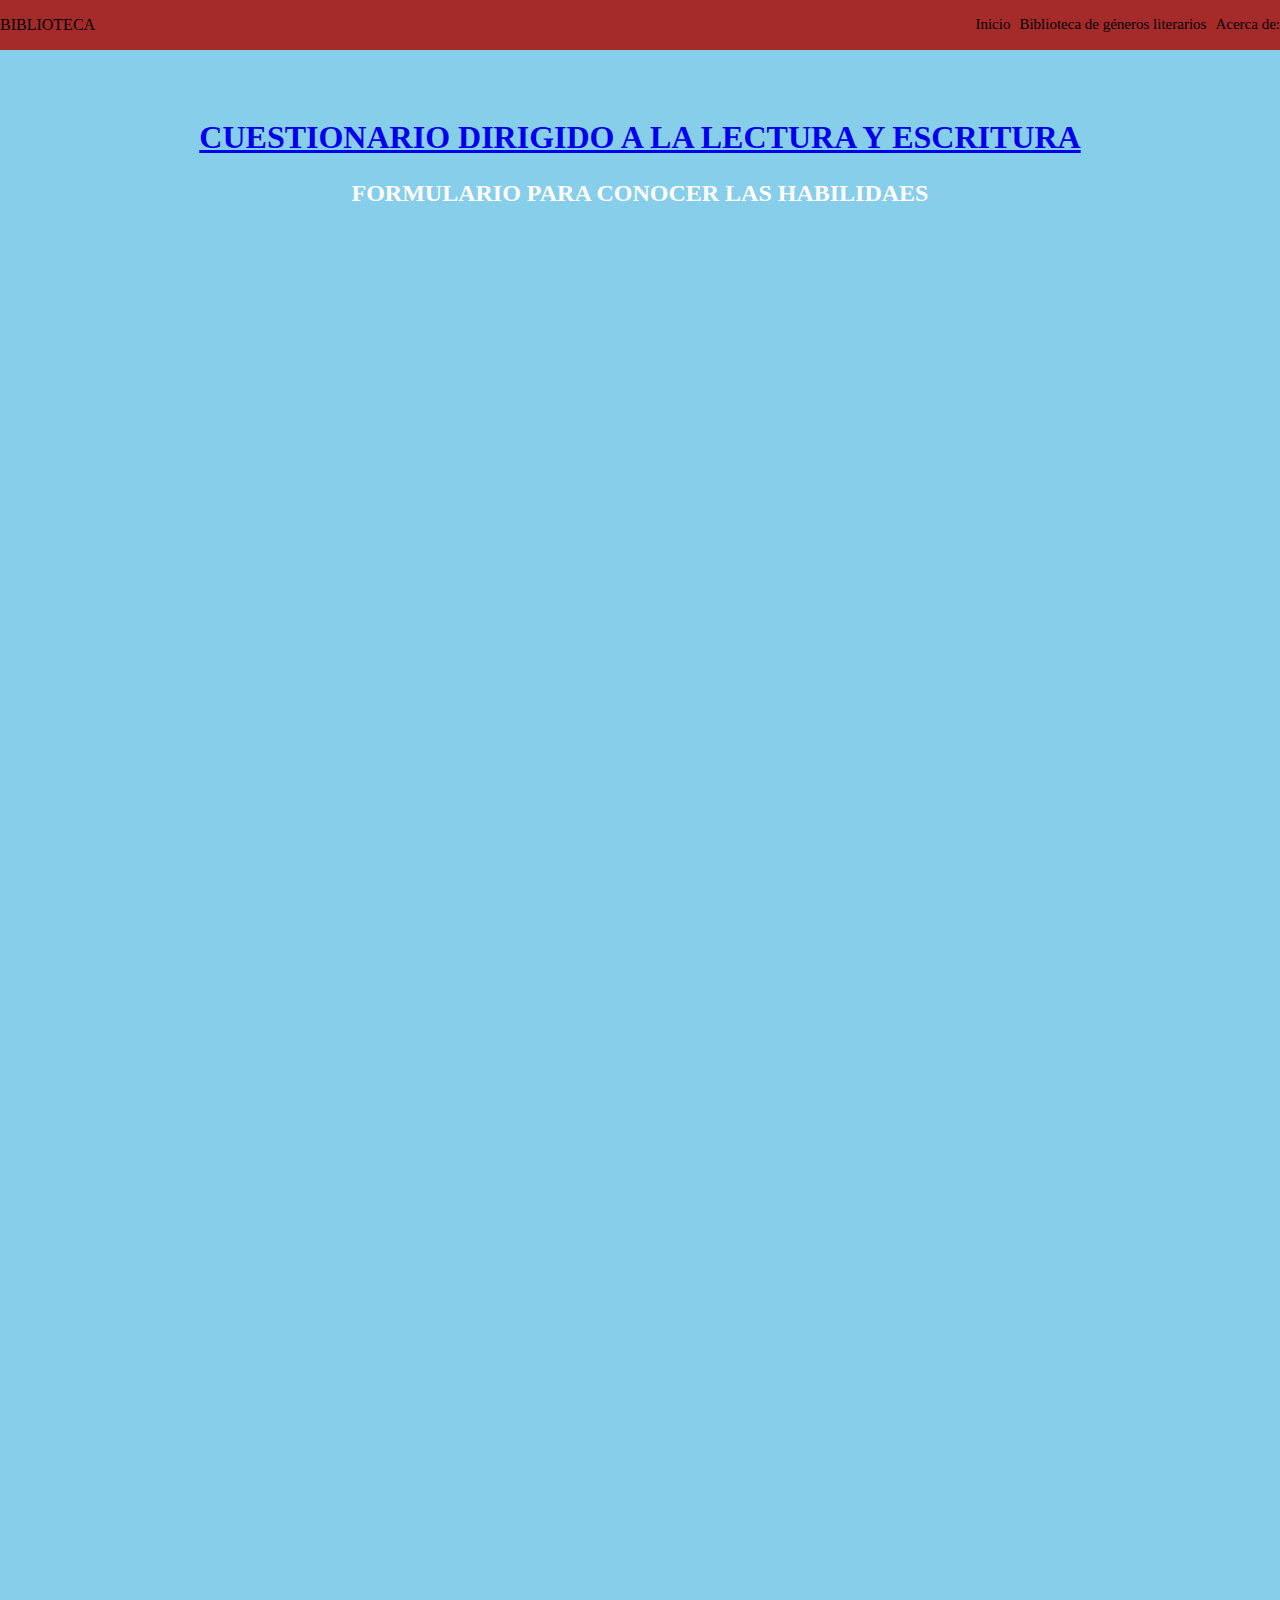
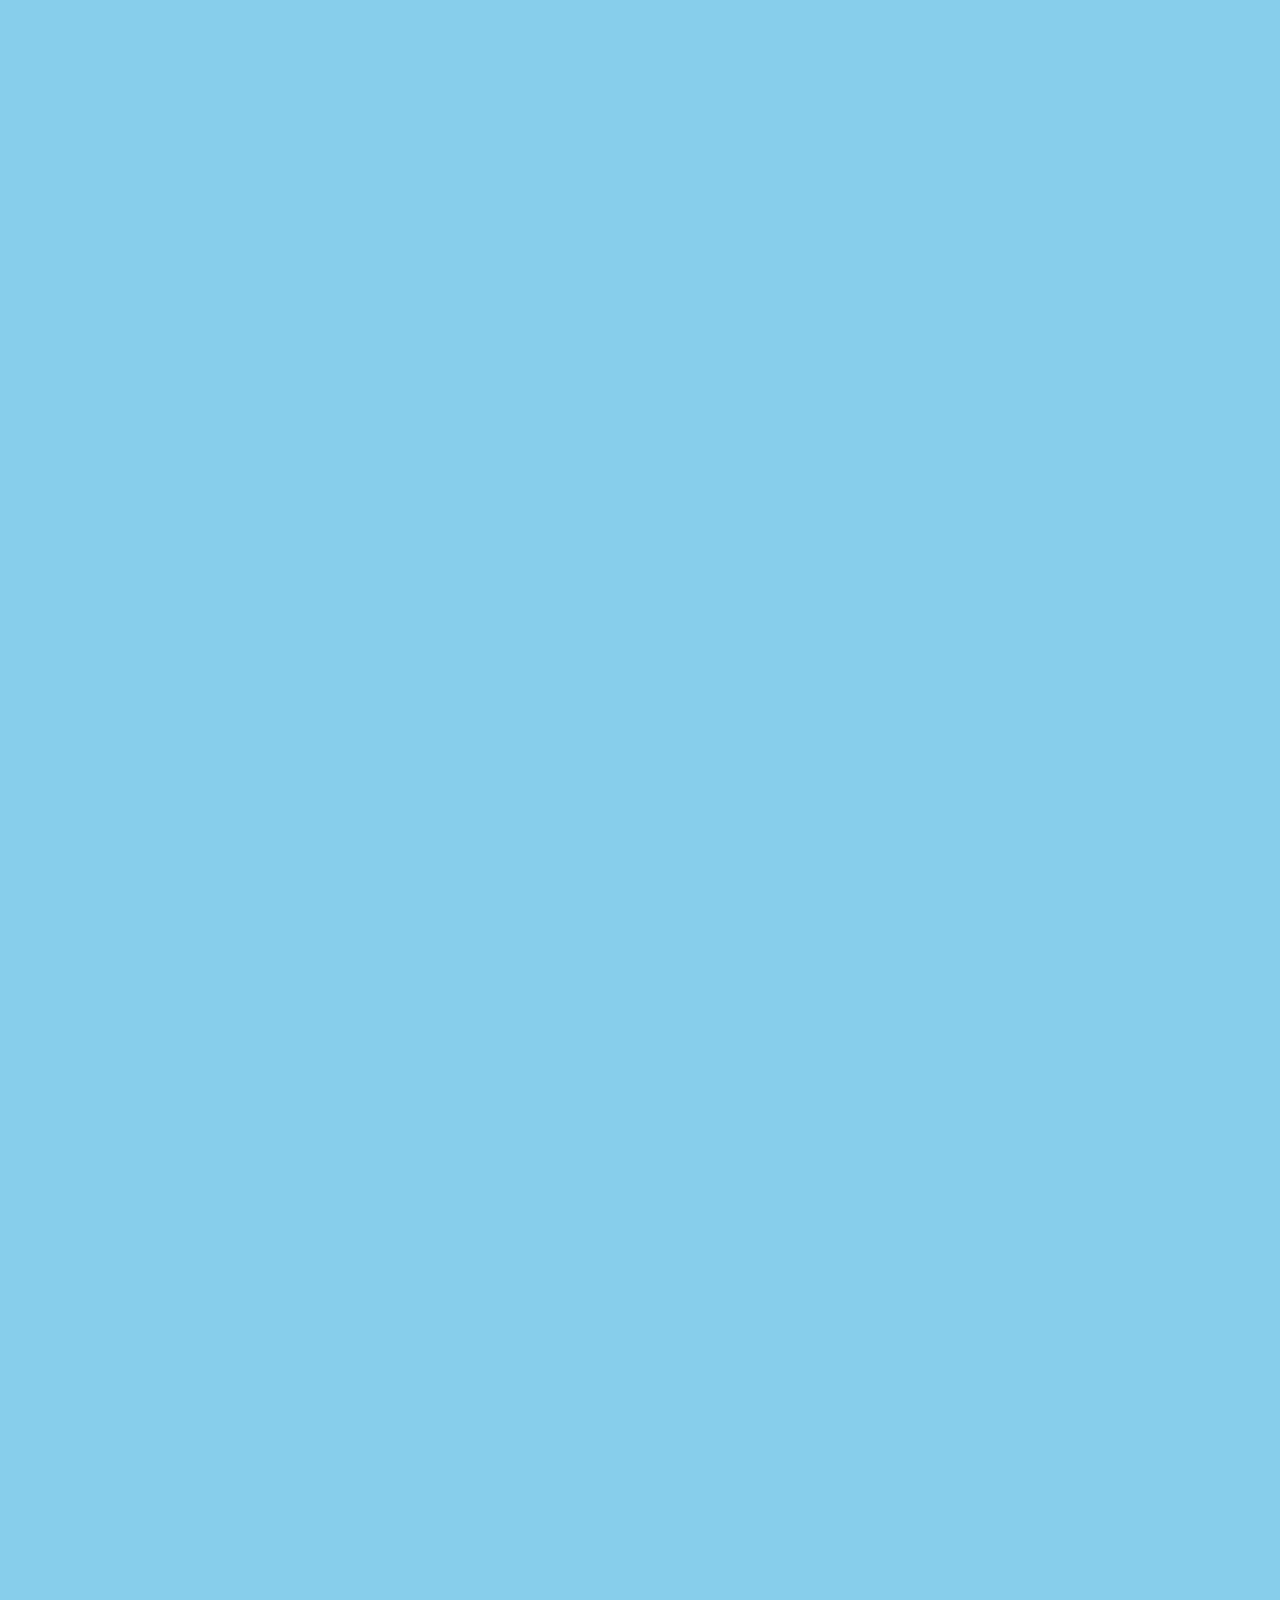
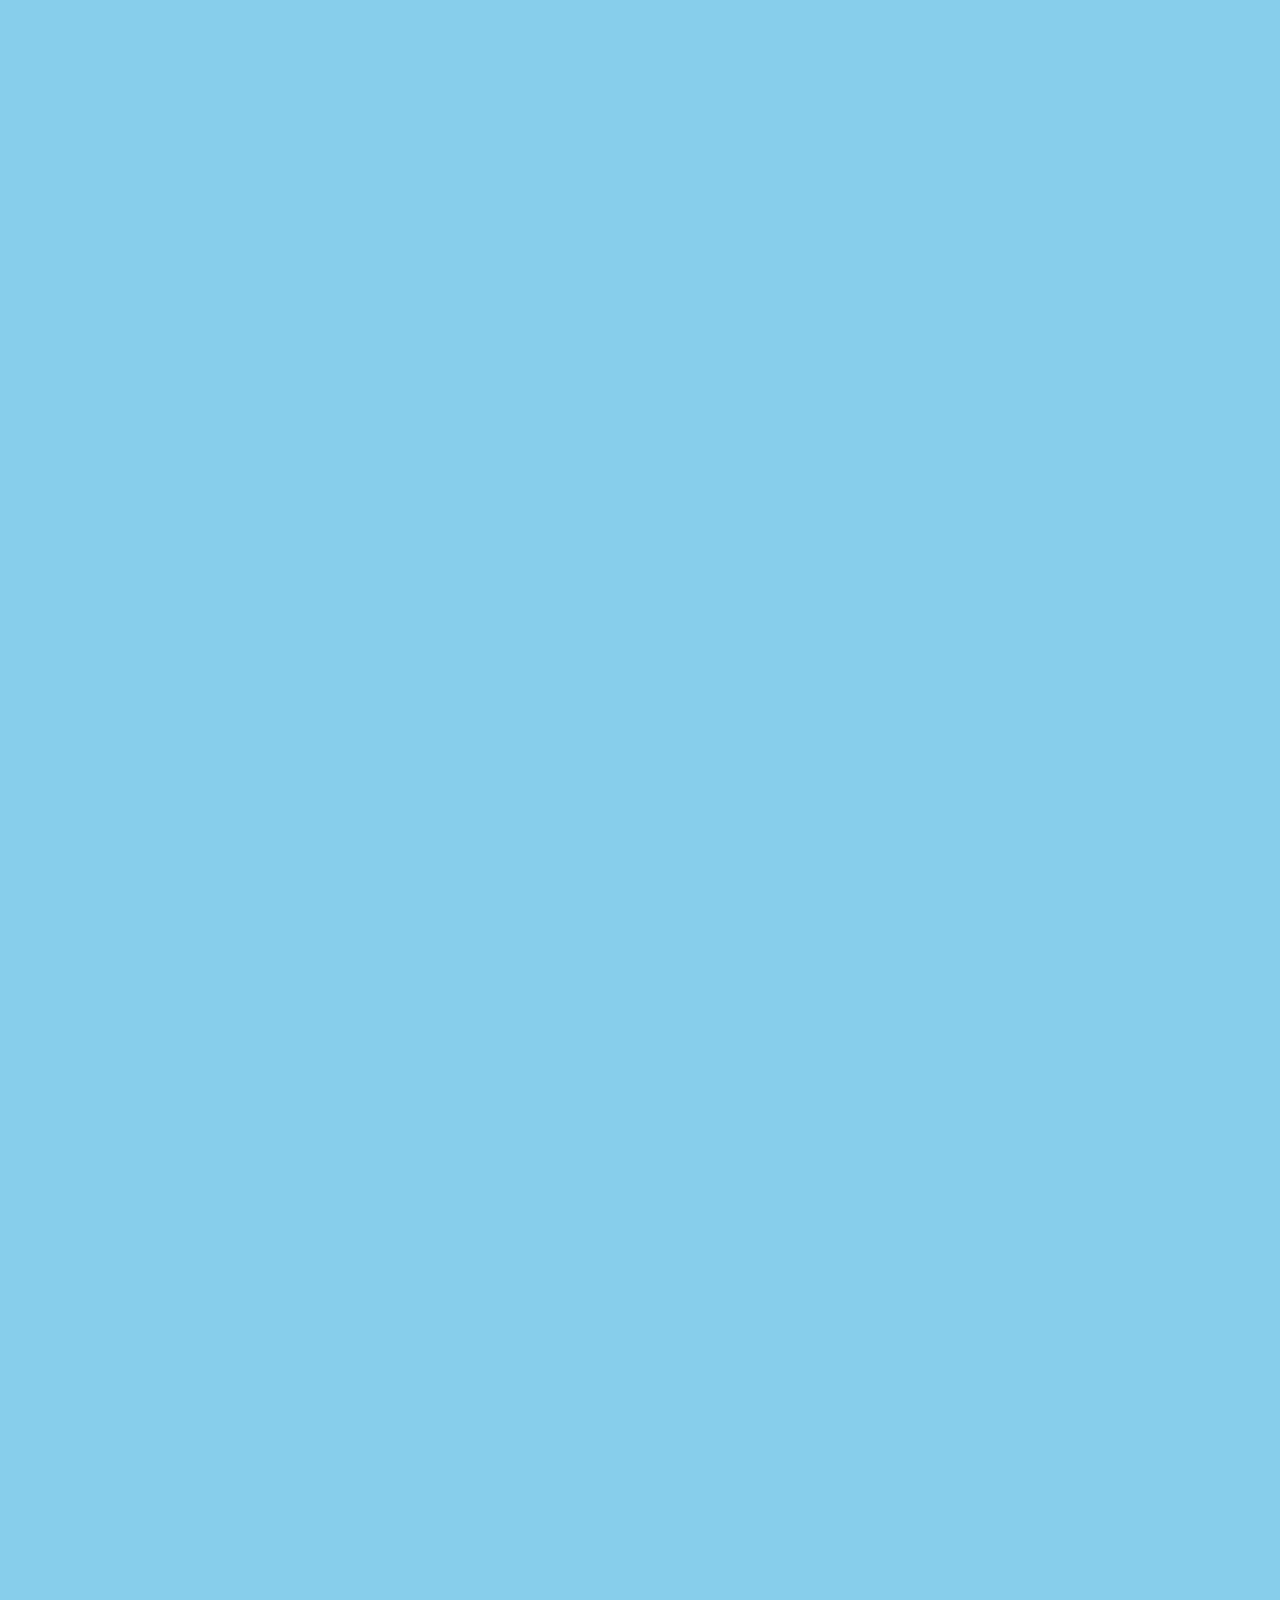
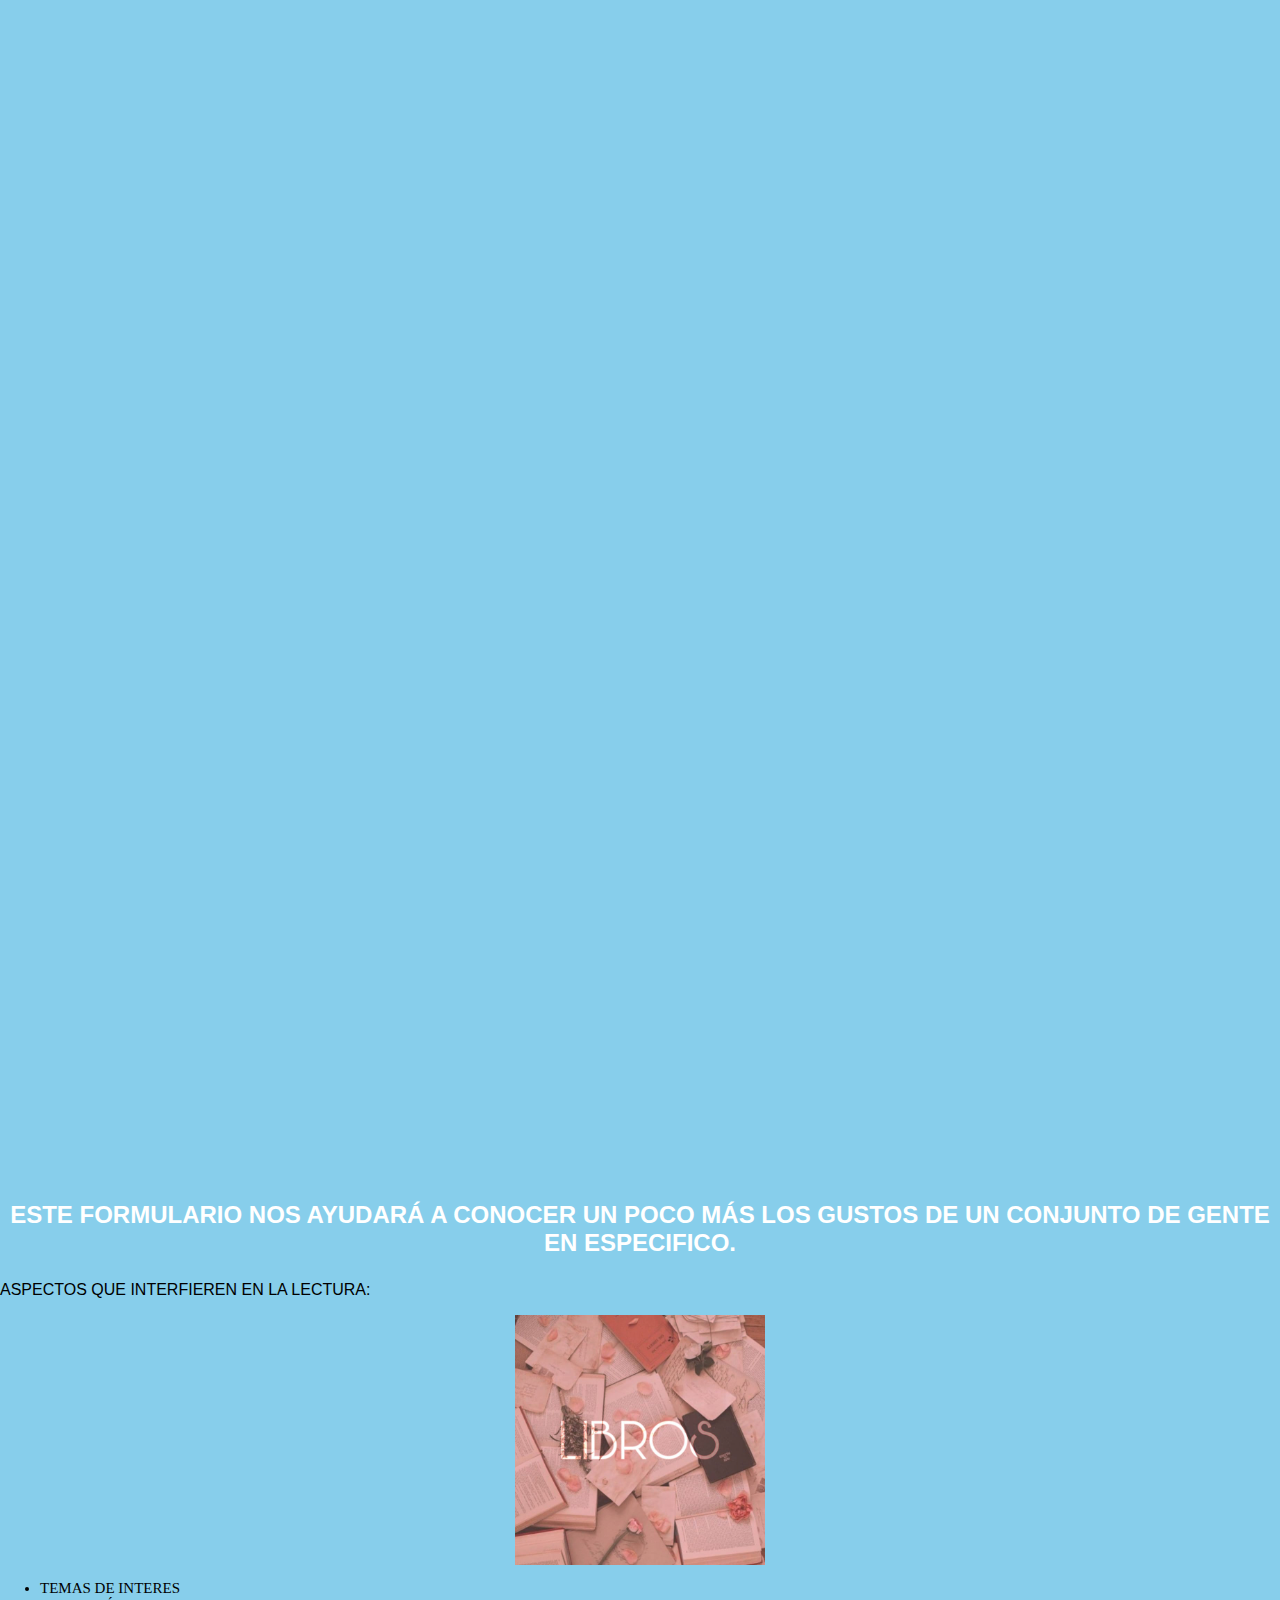
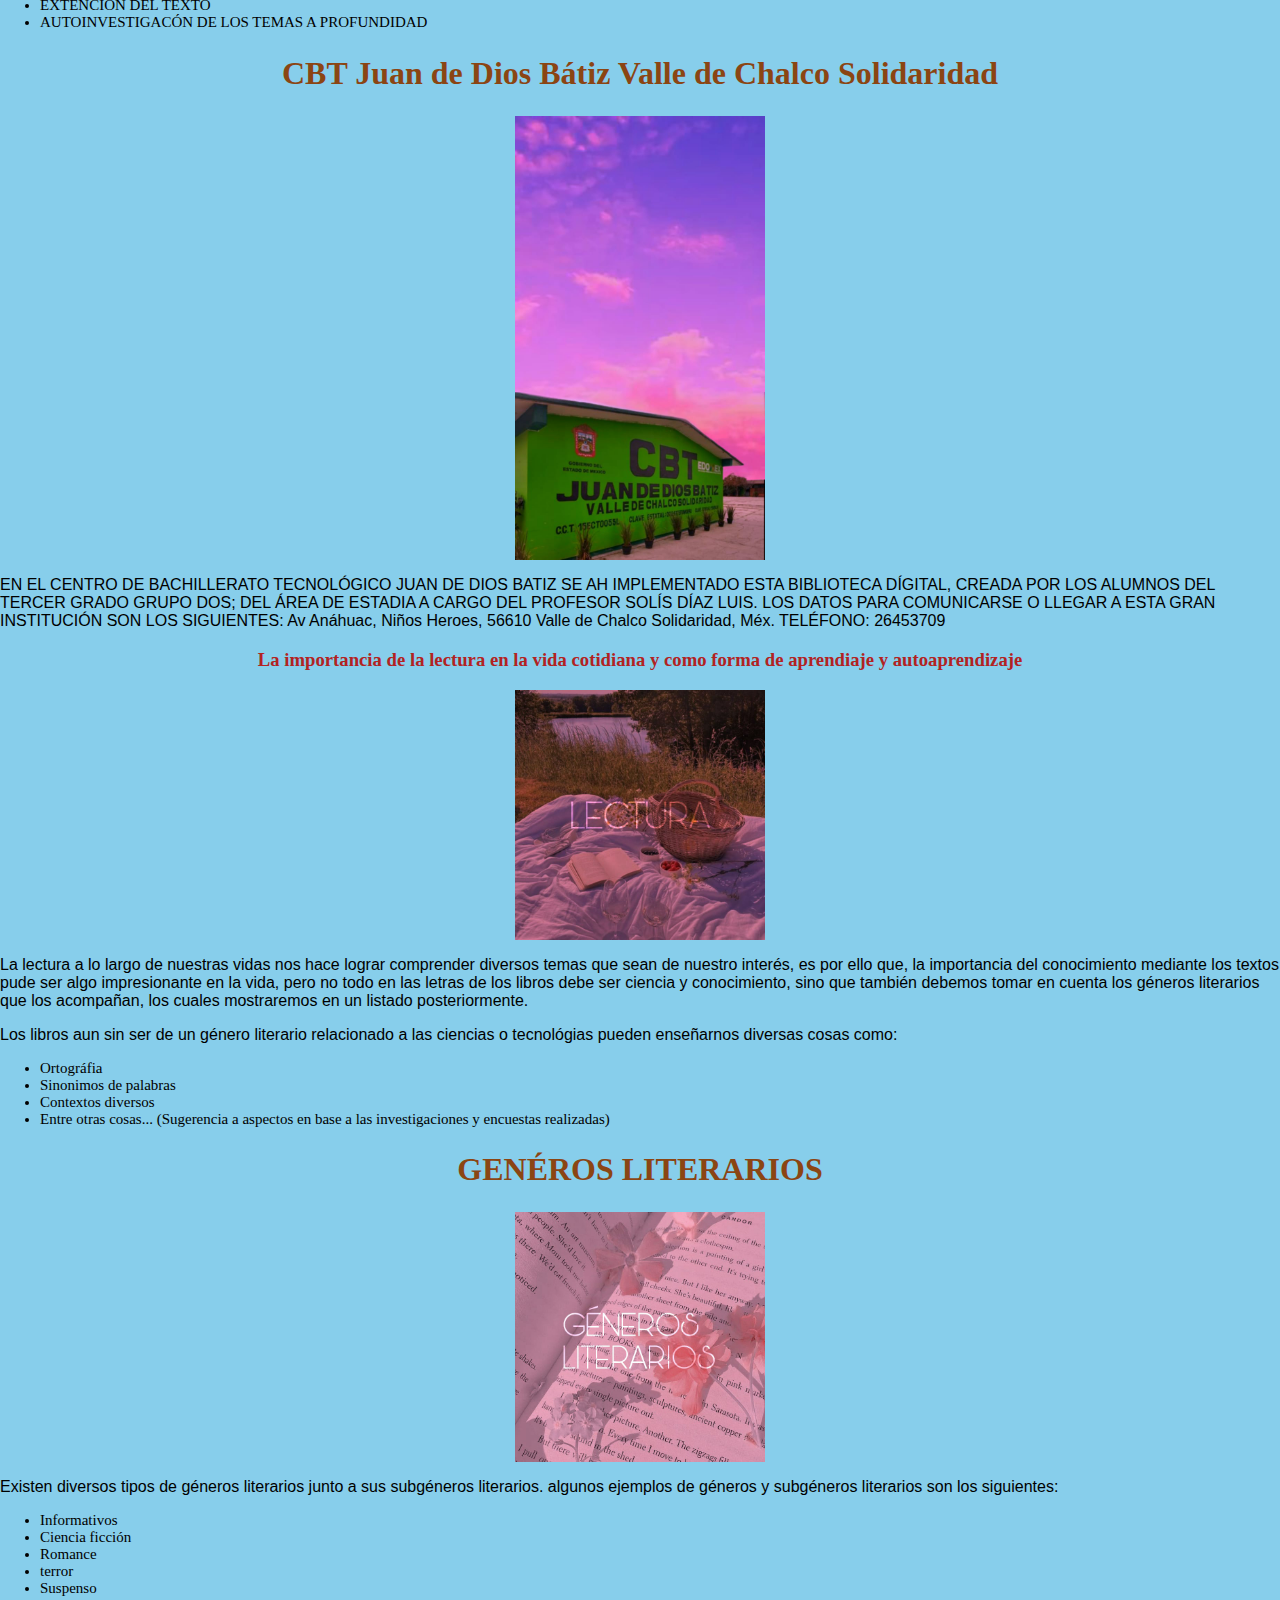
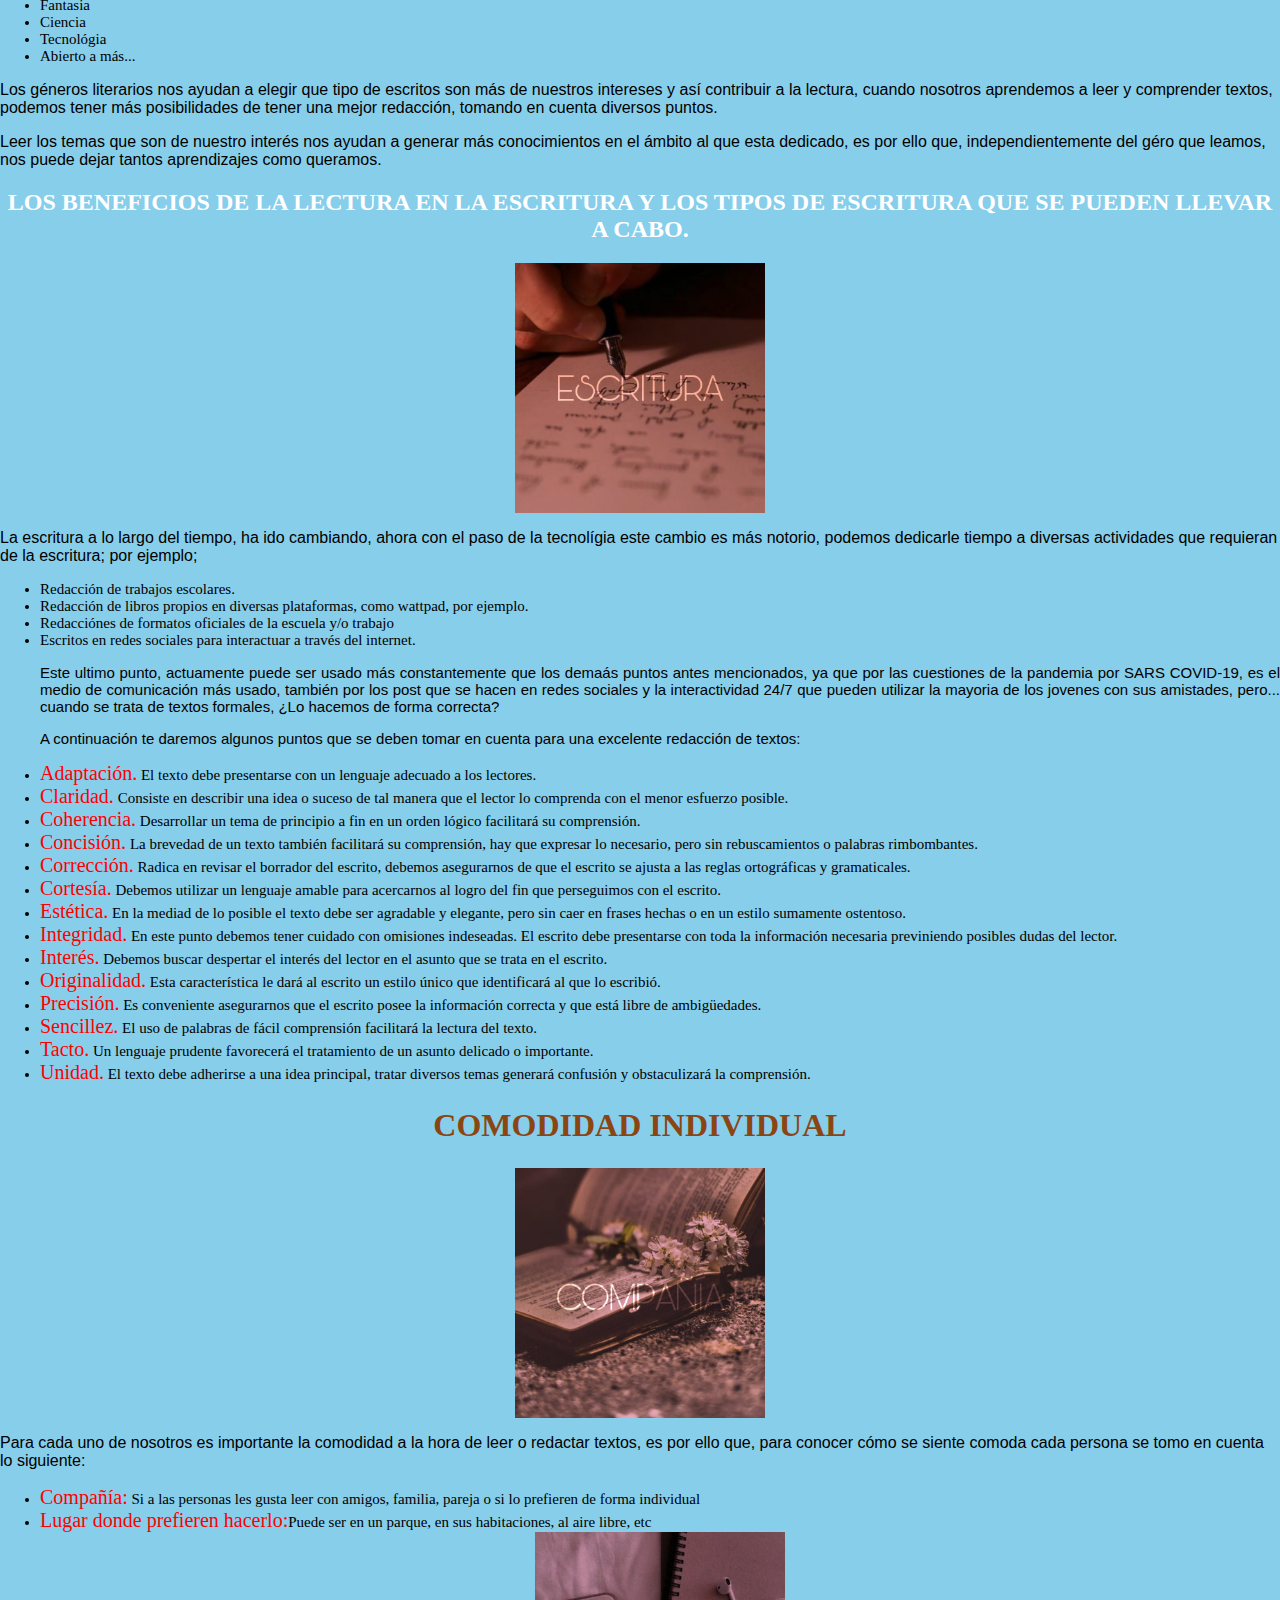
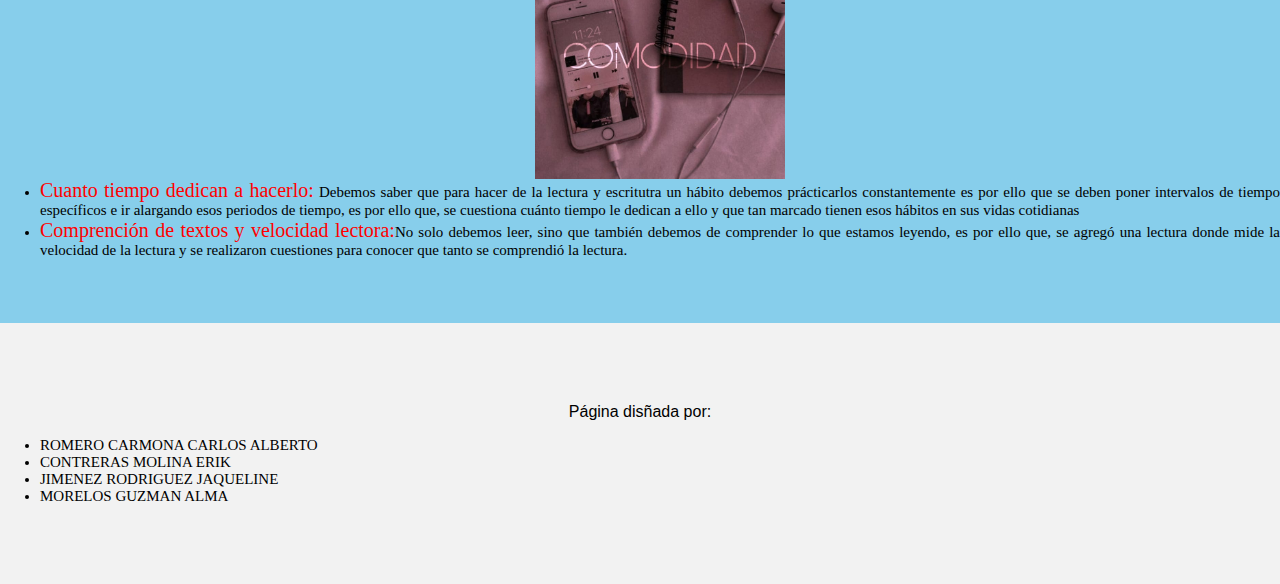
<file: index.html>
<html>
<head>
    <title>BIBLIOTECA D&Iacute;DITAL ORIENTADA ALA LECTURA Y ESCRITURA</title>
    <meta charset="UTF-8">
    <meta name="viewport" content="width=device-width, incial-scale=1">
    <link href="style.css" rel="stylesheet">
</head>
    <body>
        <header class="header">
            <div class="container  logo-nav-container">
                <a href="#">BIBLIOTECA</a>
                <span class="menu-icon">Ver men&uacute;</span>
                <nav class="navegation">
                    <ul>
                        <li><a href="index.html">Inicio</a></li>
                         <li><a href="biblioteca.html">Biblioteca de g&eacute;neros literarios</a></li>
                         <li><a href="acerca.html">Acerca de:</a></li>
                    </ul>
                </nav>
            </div>
        </header>
        <main class="main">
        <div class="container">
            </div>
        </main>
        <style>body{
            background-color: skyblue;
            margin: 0;
            }
            h1{
                color: saddlebrown;
                text-align: center;
            }
            h2{
                color:white;
                text-align: justify;text-align: center;
            }
                p{
                    font-family: sans-serif;
                    font-size: 15px
                        text-aling: justify;
                }
            h3{
                color: firebrick; text-align: justify; text-align: center;
                font-family: fantasy;
            }
            ul{
                font-family: monospace;
                font-size: 15px;
                text-align: justify;
            }
            li{
                font-family: fantasy;
                text-align: justify;
            }
            p1{
                font-family: cursive;
                color:red;
                font-size: 20px
            }
        </style>
        <h1><a href="https://www.sililecturainteligente.com/diagnostico-en-linea/prueba-de-velocidad-comprension-lectora/adultos-de-20/">CUESTIONARIO DIRIGIDO A LA LECTURA Y ESCRITURA</a></h1>
        <h2>FORMULARIO PARA CONOCER LAS HABILIDAES</h2>
        <center><iframe src="https://docs.google.com/forms/d/e/1FAIpQLScZ8RbdEzwD9vEuAy7Ozny6uEsAqMhs2qNgeWERiz54-6N4RQ/viewform?embedded=true" width="500" height="5750" frameborder="0" marginheight="0" marginwidth="0">Cargando…</iframe></center>
        
        <h2><p>ESTE FORMULARIO NOS AYUDAR&Aacute; A CONOCER UN POCO M&Aacute;S LOS GUSTOS DE UN CONJUNTO DE GENTE EN ESPECIFICO.</p></h2>
        <p>ASPECTOS QUE INTERFIEREN EN LA LECTURA:</p>
        <center><img src="libros.jpeg" style="width: 250px; height: auto;"></center>
        <ul>
            <li>TEMAS DE INTERES</li>
            <li>EXTENCI&Oacute;N DEL TEXTO</li>
            <li>AUTOINVESTIGAC&Oacute;N DE LOS TEMAS A PROFUNDIDAD</li>
        </ul>
        <h1>CBT Juan de Dios B&aacute;tiz Valle de Chalco Solidaridad</h1>
        <center><img src="cbt.jpeg" style="width: 250px; height: auto;"></center>
        <p>EN EL CENTRO DE BACHILLERATO TECNOL&Oacute;GICO JUAN DE DIOS BATIZ SE AH IMPLEMENTADO ESTA BIBLIOTECA D&Iacute;GITAL, CREADA POR LOS ALUMNOS DEL TERCER GRADO GRUPO DOS; DEL &Aacute;REA DE ESTADIA A CARGO DEL PROFESOR SOL&Iacute;S D&Iacute;AZ LUIS. LOS DATOS PARA COMUNICARSE O LLEGAR A ESTA GRAN INSTITUCI&Oacute;N SON LOS SIGUIENTES: Av An&aacute;huac, Niños Heroes, 56610 Valle de Chalco Solidaridad, M&eacute;x. TEL&Eacute;FONO: 26453709</p>
        <h3>La importancia de la lectura en la vida cotidiana y como forma de aprendiaje y autoaprendizaje</h3>
        <center><img src="lectura.jpeg" style="width: 250px; height: auto;"></center>
        <p>La lectura a lo largo de nuestras vidas nos hace lograr comprender diversos temas que sean de nuestro inter&eacute;s, es por ello que, la importancia del conocimiento mediante los textos pude ser algo impresionante en la vida, pero no todo en las letras de los libros debe ser ciencia y conocimiento, sino que también debemos tomar en cuenta los g&eacute;neros literarios que los acompañan, los cuales mostraremos en un listado posteriormente.</p>
        <p>Los libros aun sin ser de un g&eacute;nero literario relacionado a las ciencias o tecnol&oacute;gias pueden enseñarnos diversas cosas como:
        </p>
        <ul>
            <li>Ortogr&aacute;fia</li>
            <li>Sinonimos de palabras</li>
            <li>Contextos diversos</li>
            <li>Entre otras cosas... (Sugerencia a aspectos en base a las investigaciones y encuestas realizadas)</li>
        </ul>
        <h1>GEN&Eacute;ROS LITERARIOS</h1>
        <center><img src="generos%20literarios.jpeg" style="width: 250px; height: auto;"></center>
        <p>Existen diversos tipos de g&eacute;neros literarios junto a sus subg&eacute;neros literarios. algunos ejemplos de g&eacute;neros y subg&eacute;neros literarios son los siguientes:</p>
        <ul>
            <li>Informativos</li>
            <li>Ciencia ficci&oacute;n</li>
            <li>Romance</li>
            <li>terror</li>
            <li>Suspenso</li>
            <li>Fantasia</li>
            <li>Ciencia</li>
        <li>Tecnol&oacute;gia</li>
        <li>Abierto a m&aacute;s...</li>
        </ul>
        <p>Los g&eacute;neros literarios nos ayudan a elegir que tipo de escritos son m&aacute;s de nuestros intereses y as&iacute; contribuir a la lectura, cuando nosotros aprendemos a leer y comprender textos, podemos tener m&aacute;s posibilidades de tener una mejor redacci&oacute;n, tomando en cuenta diversos puntos.</p>
        <p>Leer los temas que son de nuestro inter&eacute;s nos ayudan a generar m&aacute;s conocimientos en el &aacute;mbito al que esta dedicado, es por ello que, independientemente del g&eacute;ro que leamos, nos puede dejar tantos aprendizajes como queramos.</p>
    <h2>LOS BENEFICIOS DE LA LECTURA EN LA ESCRITURA Y LOS TIPOS DE ESCRITURA QUE SE PUEDEN LLEVAR A CABO.</h2>
        <center><img src="escritura.jpeg" style="width: 250px; height: auto;"></center>
        <p>La escritura a lo largo del tiempo, ha ido cambiando, ahora con el paso de la tecnol&iacute;gia este cambio es m&aacute;s notorio, podemos dedicarle tiempo a diversas actividades que requieran de la escritura; por ejemplo;</p>
        <ul>
            <li>Redacci&oacute;n de trabajos escolares.</li>
            <li>Redacci&oacute;n de libros propios en diversas plataformas, como wattpad, por ejemplo.</li>
            <li>Redacci&oacute;nes de formatos oficiales de la escuela y/o trabajo</li>
            <li>Escritos en redes sociales para interactuar a trav&eacute;s del internet.</li>
        <p>Este ultimo punto, actuamente puede ser usado m&aacute;s constantemente que los dema&aacute;s puntos antes mencionados, ya que por las cuestiones de la pandemia por SARS COVID-19, es el medio de comunicaci&oacute;n m&aacute;s usado, tambi&eacute;n por los post que se hacen en redes sociales y la interactividad 24/7 que pueden utilizar la mayoria de los jovenes con sus amistades, pero... cuando se trata de textos formales, ¿Lo hacemos de forma correcta?</p>
        <p>A continuaci&oacute;n te daremos algunos puntos que se deben tomar en cuenta para una excelente redacci&oacute;n de textos:</p>
        </ul>
        <ul>
            <li><p1>Adaptaci&oacute;n.</p1> El texto debe presentarse con un lenguaje adecuado a los lectores. </li>
            <li><p1>Claridad.</p1> Consiste en describir una idea o suceso de tal manera que el lector lo comprenda con el menor esfuerzo posible.</li>
            <li><p1>Coherencia.</p1> Desarrollar un tema de principio a fin en un orden lógico facilitará su comprensión.</li>
            <li><p1>Concisi&oacute;n.</p1> La brevedad de un texto tambi&eacute;n facilitar&aacute; su comprensi&oacute;n, hay que expresar lo necesario, pero sin rebuscamientos o palabras rimbombantes.</li>
            <li><p1>Correcci&oacute;n.</p1>  Radica en revisar el borrador del escrito, debemos asegurarnos de que el escrito se ajusta a las reglas ortogr&aacute;ficas y gramaticales.</li>
            <li><p1>Cortes&iacute;a.</p1> Debemos utilizar un lenguaje amable para acercarnos al logro del fin que perseguimos con el escrito.</li>
            <li><p1>Est&eacute;tica.</p1> En la mediad de lo posible el texto debe ser agradable y elegante, pero sin caer en frases hechas o en un estilo sumamente ostentoso.</li>
            <li><p1>Integridad.</p1> En este punto debemos tener cuidado con omisiones indeseadas. El escrito debe presentarse con toda la información necesaria previniendo posibles dudas del lector.</li>
            <li><p1>Interés.</p1> Debemos buscar despertar el interés del lector en el asunto que se trata en el escrito.</li>
            <li><p1>Originalidad.</p1> Esta caracter&iacute;stica le dará al escrito un estilo &uacute;nico que identificar&aacute; al que lo escribi&oacute;.</li>
            <li><p1>Precisi&oacute;n.</p1> Es conveniente asegurarnos que el escrito posee la informaci&oacute;n correcta y que está libre de ambigüedades.</li>
            <li><p1>Sencillez.</p1> El uso de palabras de f&aacute;cil comprensi&oacute;n facilitar&aacute; la lectura del texto.</li>
            <li><p1>Tacto.</p1> Un lenguaje prudente favorecer&aacute; el tratamiento de un asunto delicado o importante.</li>
            <li><p1>Unidad.</p1> El texto debe adherirse a una idea principal, tratar diversos temas generar&aacute; confusi&oacute;n y obstaculizar&aacute; la comprensi&oacute;n.</li>
        </ul>
        <h1>COMODIDAD INDIVIDUAL</h1>
        <center><img src="comodidad.jpeg" style="width: 250px; height: auto;"></center>
        <p>Para cada uno de nosotros es importante la comodidad a la hora de leer o redactar textos, es por ello que, para conocer c&oacute;mo se siente comoda cada persona se tomo en cuenta lo siguiente:</p>
        <ul>
            <li><p1>Compañ&iacute;a:</p1>  Si a las personas les gusta leer con amigos, familia, pareja o si lo prefieren de forma individual</li>
            <li><p1>Lugar donde prefieren hacerlo:</p1>Puede ser en un parque, en sus habitaciones, al aire libre, etc</li>
            <center><img src="comidad.jpeg" style="width: 250px; height: auto;"></center>
            <li><p1>Cuanto tiempo dedican a hacerlo:</p1> Debemos saber que para hacer de la lectura y escritutra un h&aacute;bito debemos pr&aacute;cticarlos constantemente es por ello que se deben poner intervalos de tiempo espec&iacute;ficos e ir alargando esos periodos de tiempo, es por ello que, se cuestiona cu&aacute;nto tiempo le dedican a ello y que tan marcado tienen esos h&aacute;bitos en sus vidas cotidianas</li>
            <li><p1>Comprenci&oacute;n de textos y velocidad lectora:</p1>No solo debemos leer, sino que tambi&eacute;n debemos de comprender lo que estamos leyendo, es por ello que, se agreg&oacute; una lectura donde mide la velocidad de la lectura y se realizaron cuestiones para conocer que tanto se comprendi&oacute; la lectura.</li>
        </ul>
        <footer class="footer">
            <p>P&aacute;gina disñada por:</p>
            <ul>
            <li>ROMERO CARMONA CARLOS ALBERTO</li>
                <li>CONTRERAS MOLINA ERIK</li>
                <li>JIMENEZ RODRIGUEZ JAQUELINE</li>
                <li>MORELOS GUZMAN ALMA </li>
            </ul>
        </footer>
        <script src="https://code.jquery.com/jquery-3.5.1.min.js"></script>
    <script src="scripts.js"></script>
    </body>
</html>
</file>
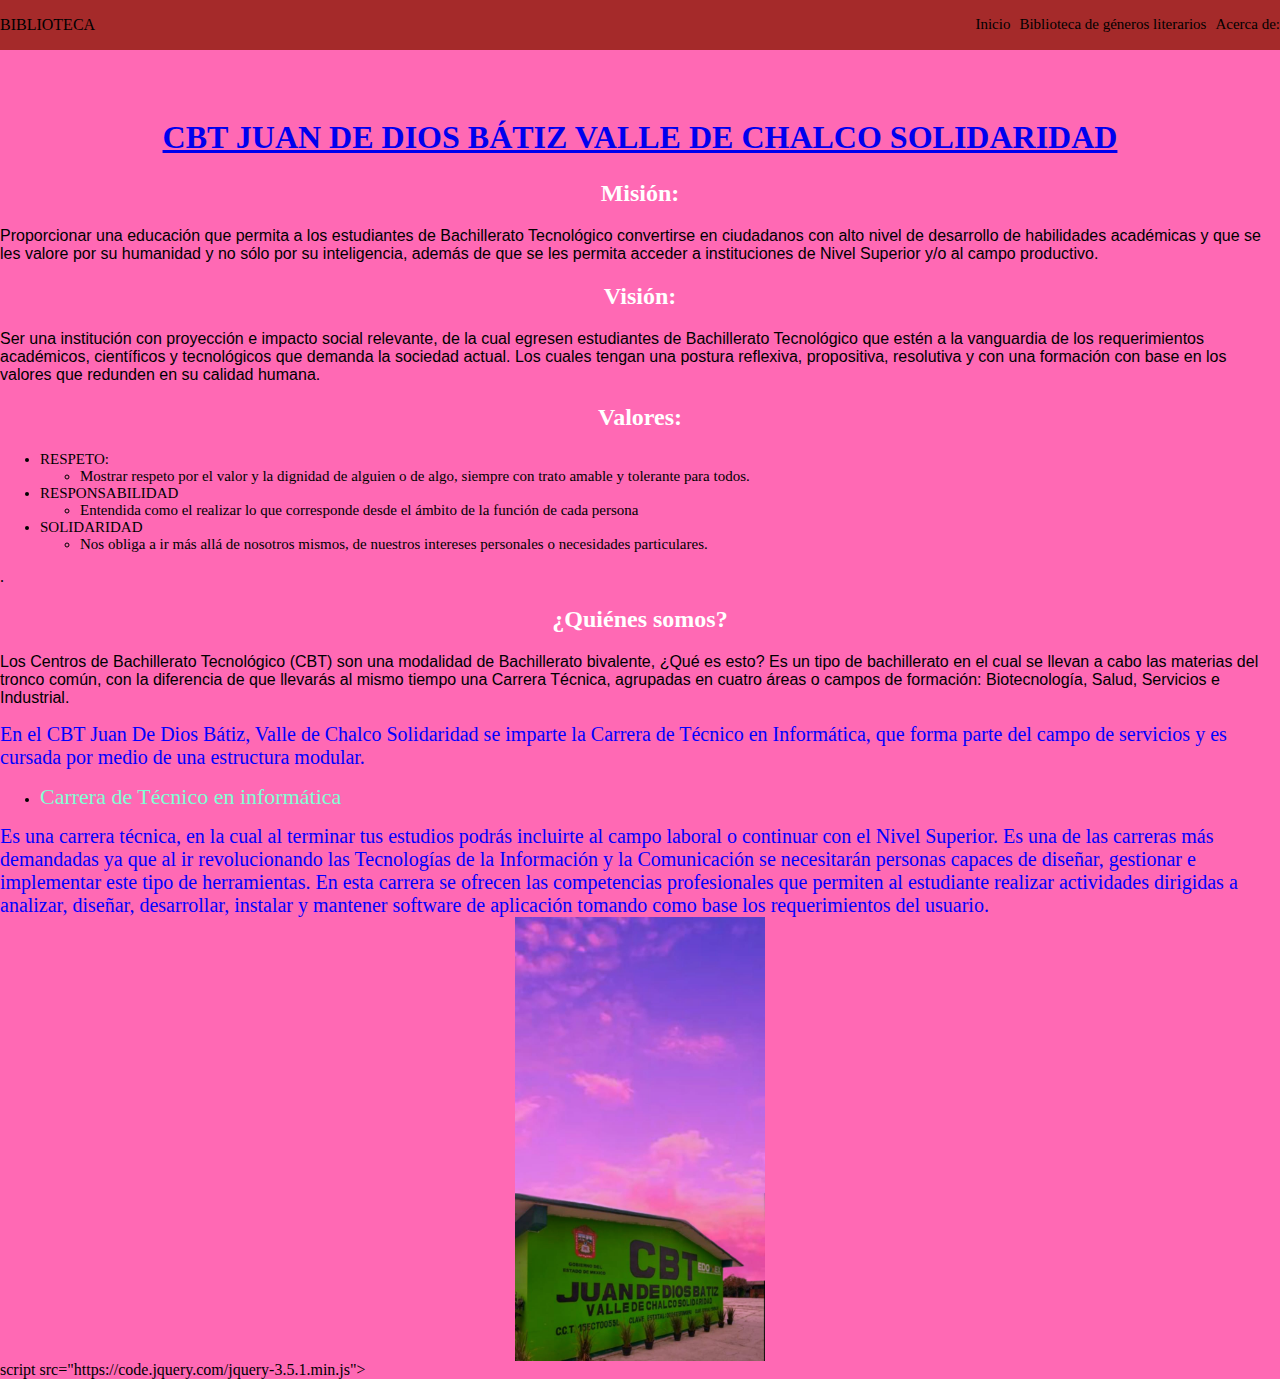
<file: acerca.html>
<html>
<html>
<head>
    <title>BIBLIOTECA D&Iacute;DITAL ORIENTADA ALA LECTURA Y ESCRITURA</title>
    <meta charset="UTF-8">
    <meta name="viewport" content="width=device-width, incial-scale=1">
    <link href="style.css" rel="stylesheet">
</head>
    <body>
        <header class="header">
            <div class="container  logo-nav-container">
                <a href="#">BIBLIOTECA</a>
                <span class="menu-icon">Ver men&uacute;</span>
                <nav class="navegation">
                    <ul>
                        <li><a href="index.html">Inicio</a></li>
                         <li><a href="biblioteca.html">Biblioteca de g&eacute;neros literarios</a></li>
                         <li><a href="acerca.html">Acerca de:</a></li>
                    </ul>
                </nav>
            </div>
        </header>
        <main class="main">
        <div class="container">
            </div>
        </main>
        <style>body{
            background-color: hotpink;
            margin: 0;
            }
            h1{
                color: saddlebrown;
                text-align: center;
            }
            h2{
                color:white;
                text-align: justify;text-align: center;
            }
                p{
                    font-family: sans-serif;
                    font-size: 15px
                        text-aling: justify;
                }
            h3{
                color: firebrick; text-align: justify; text-align: center;
                font-family: fantasy;
            }
            ul{
                font-family: monospace;
                font-size: 15px;
                text-align: justify;
            }
            li{
                font-family: fantasy;
                text-align: justify;
            }
            p1{
                font-family: cursive;
                color:blue;
                font-size: 20px
            }
            p2{
                font-family: inherit;
                color:aquamarine;
                font-size: 22px;
                text-align: justify;
                text-align: center;
            }
        </style>
        <h1><a href="cbtjuandediosbatiz.edu.mx/">CBT JUAN DE DIOS B&Aacute;TIZ VALLE DE CHALCO SOLIDARIDAD</a></h1>
        <h2>Misi&oacute;n: </h2>
        <p>Proporcionar una educación que permita a los estudiantes de Bachillerato Tecnológico convertirse en ciudadanos con alto nivel de desarrollo de habilidades académicas y que se les valore por su humanidad y no sólo por su inteligencia, además de que se les permita acceder a instituciones de Nivel Superior y/o al campo productivo.</p>
        <h2>Visi&oacute;n: </h2>
        <p>Ser una institución con proyección e impacto social relevante, de la cual egresen estudiantes de Bachillerato Tecnológico que estén a la vanguardia de los requerimientos académicos, científicos y tecnológicos que demanda la sociedad actual. Los cuales tengan una postura reflexiva, propositiva, resolutiva y con una formación con base en los valores que redunden en su calidad humana.</p>
        <h2>Valores: </h2>
        <ul>
        <li>RESPETO: </li>
        <ul><li>Mostrar respeto por el valor y la dignidad de alguien o de algo,  siempre con trato amable y tolerante para todos.
</li></ul>
        <li>RESPONSABILIDAD</li>
        <ul><li>Entendida como el realizar lo que corresponde desde el ámbito de la función de cada persona</li></ul>
        <li>SOLIDARIDAD</li>
        <ul><li>Nos obliga a ir más allá de nosotros mismos, de nuestros intereses personales o necesidades particulares.</li></ul>
        </ul>.
    <h2>¿Qui&eacute;nes somos?</h2>
        <p>Los Centros de Bachillerato Tecnol&oacute;gico (CBT) son una modalidad de Bachillerato bivalente, ¿Qu&eacute; es esto? Es un tipo de bachillerato en el cual se llevan a cabo las materias del tronco com&uacute;n, con la diferencia de que llevar&aacute;s al mismo tiempo una Carrera T&eacute;cnica, agrupadas en cuatro &aacute;reas o campos de formaci&oacute;n: Biotecnolog&iacute;a, Salud, Servicios e Industrial.</p>
    <p1>En el CBT Juan De Dios B&aacute;tiz, Valle de Chalco Solidaridad se imparte la Carrera de T&eacute;cnico en Inform&aacute;tica, que forma parte del campo de servicios y es cursada por medio de una estructura modular.</p1>
        <ul>
            <li><p2>Carrera de T&eacute;cnico en inform&aacute;tica</p2></li>
        </ul>
        <p1>Es una carrera t&eacute;cnica, en la cual al terminar tus estudios podr&aacute;s incluirte al campo laboral o continuar con el Nivel Superior.  Es una de las carreras m&aacute;s demandadas ya que al ir revolucionando las Tecnolog&iacute;as de la Información y la Comunicación se necesitarán personas capaces de diseñar, gestionar e implementar este tipo de herramientas. En esta carrera se ofrecen las competencias profesionales que permiten al estudiante realizar actividades dirigidas a analizar, diseñar, desarrollar, instalar y mantener software de aplicación tomando como base los requerimientos del usuario.</p1>
        <center><img src="cbt.jpeg" style="width: 250px; height: auto;"></center>
        script src="https://code.jquery.com/jquery-3.5.1.min.js"></script>
    <script src="scripts.js"></script>
    </body>
</html>
</file>
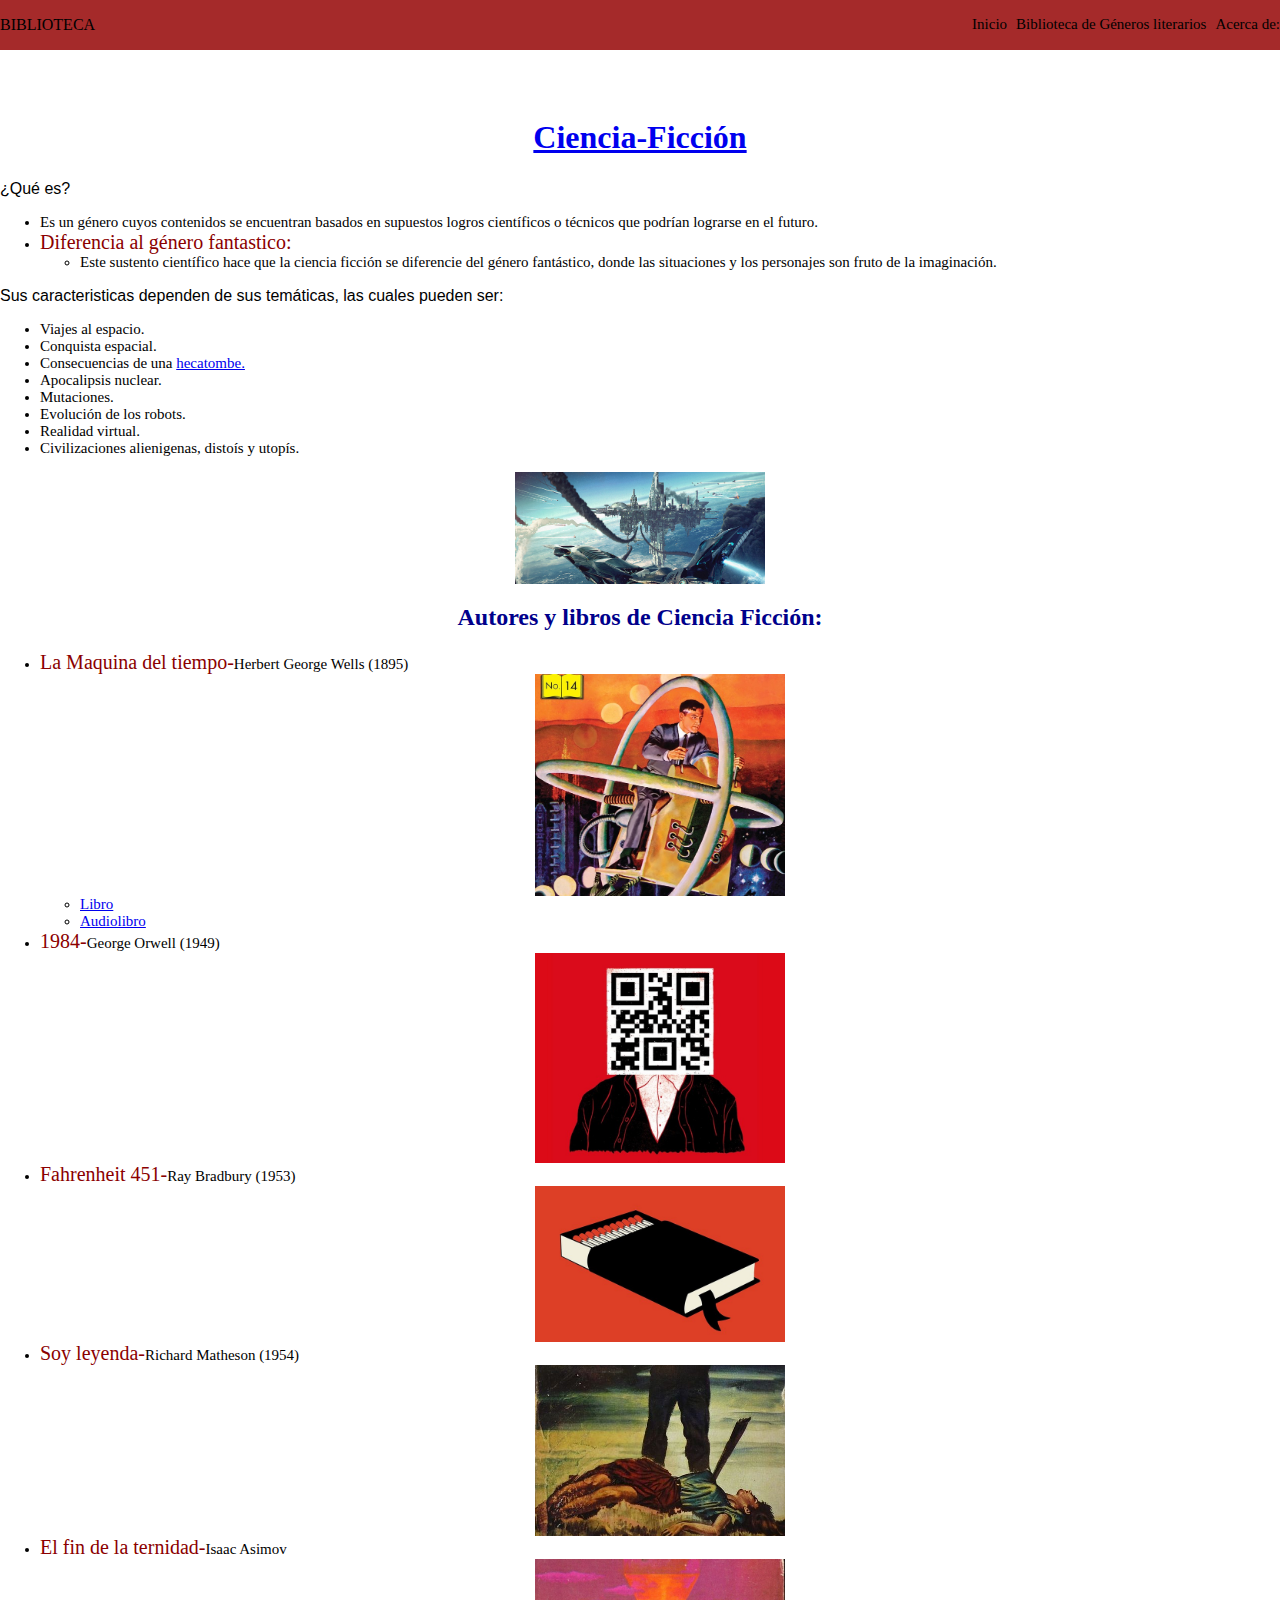
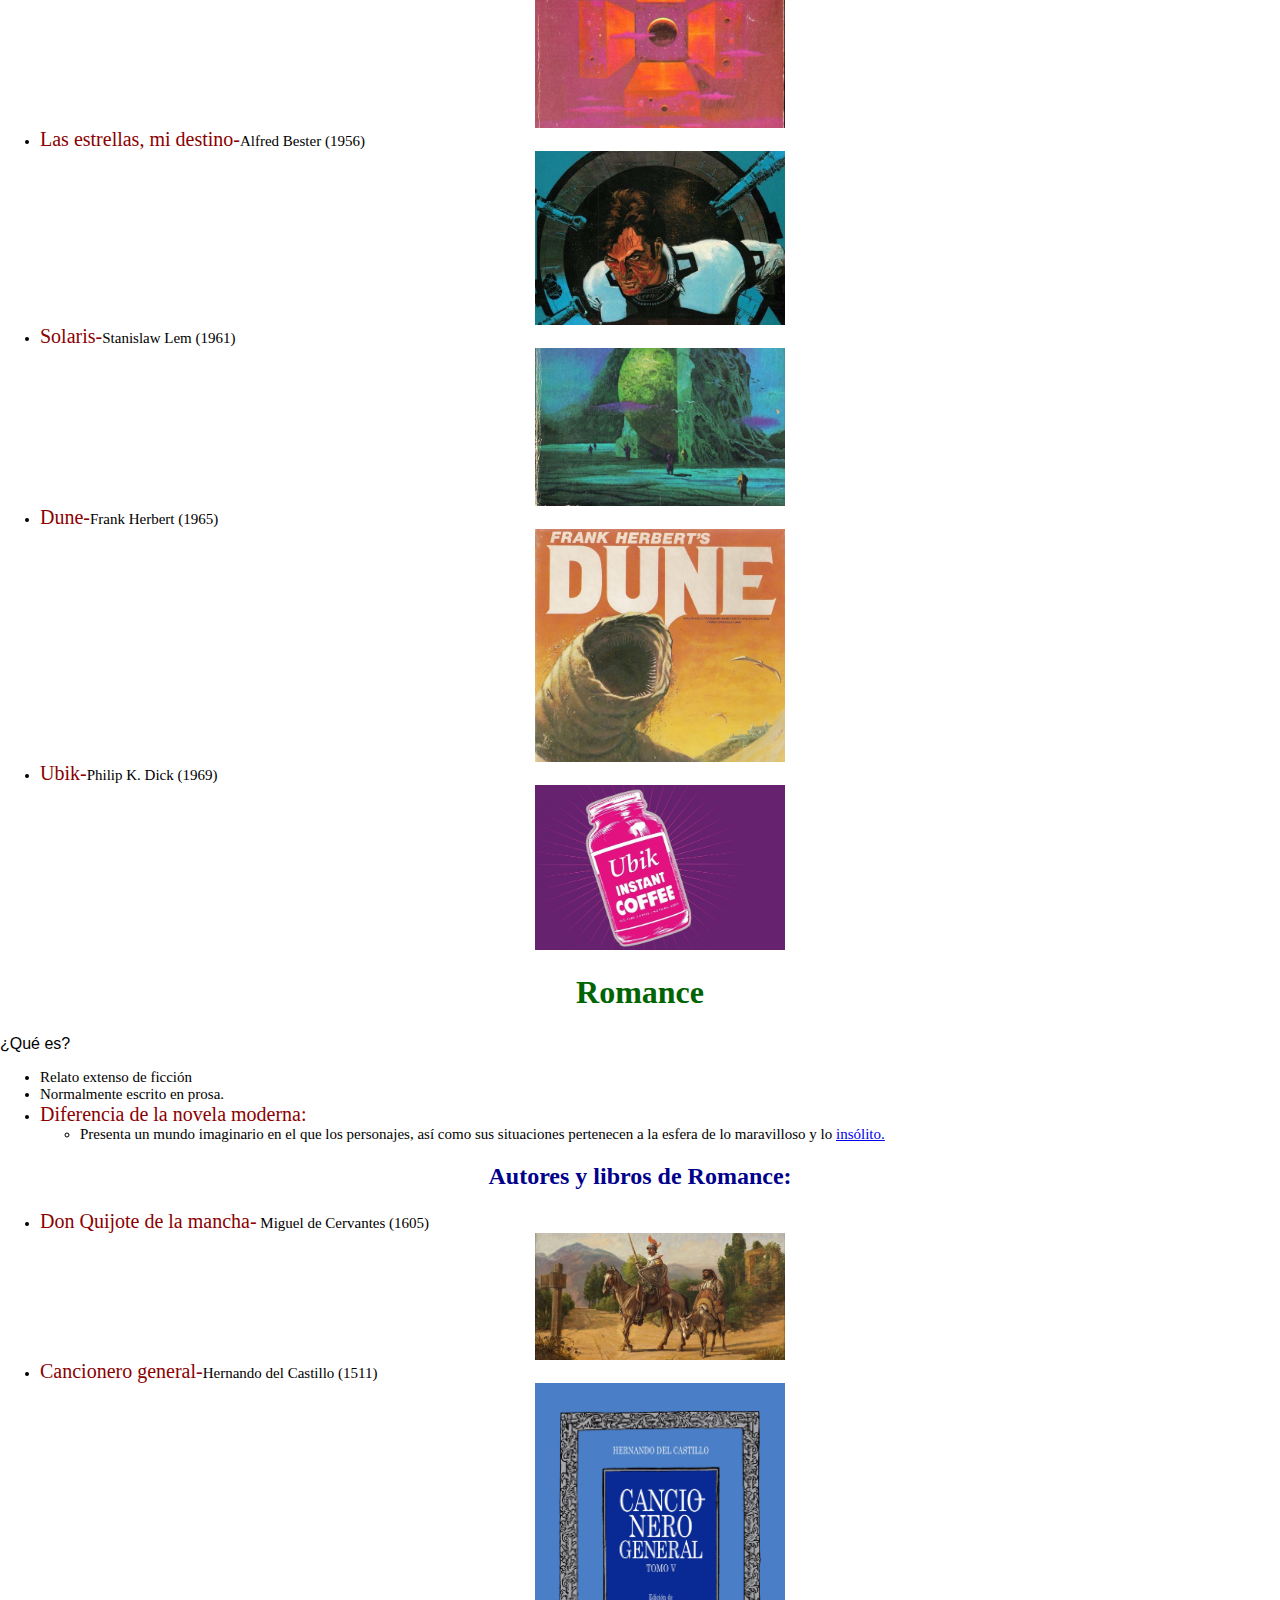
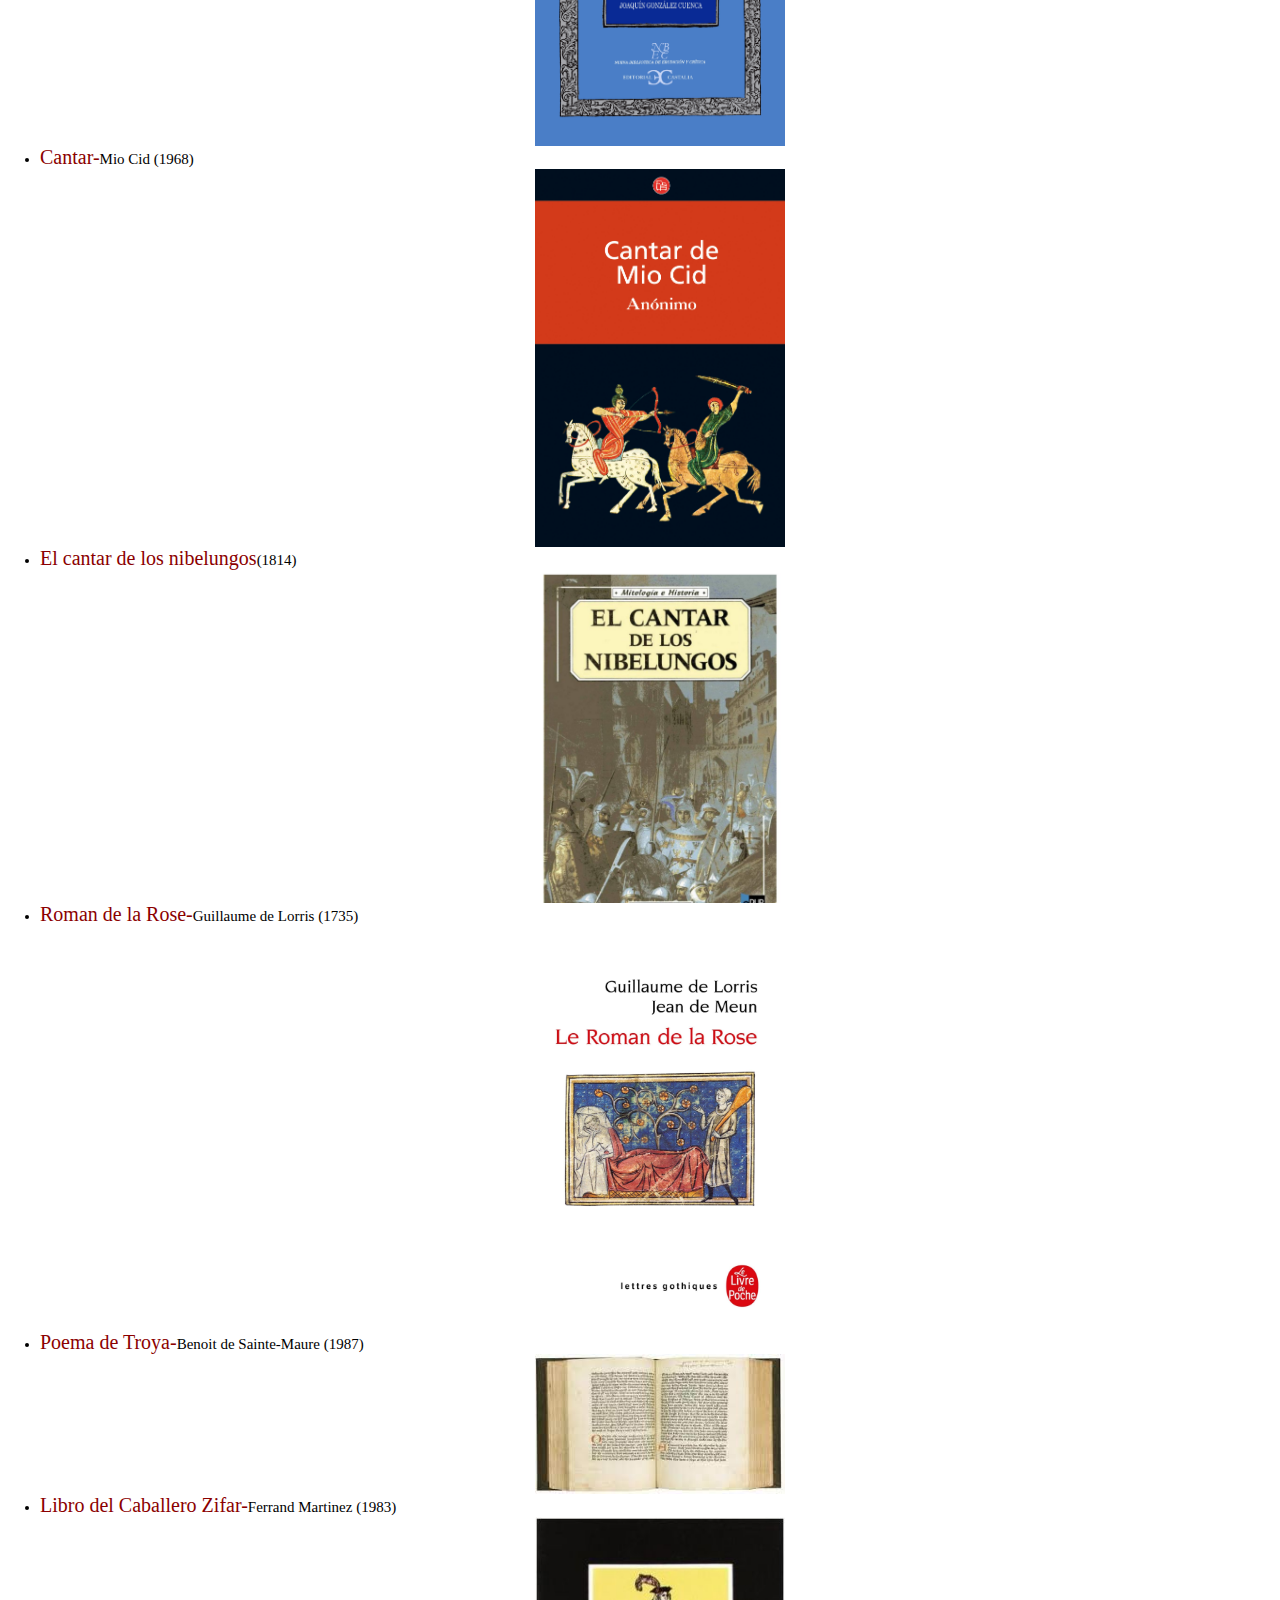
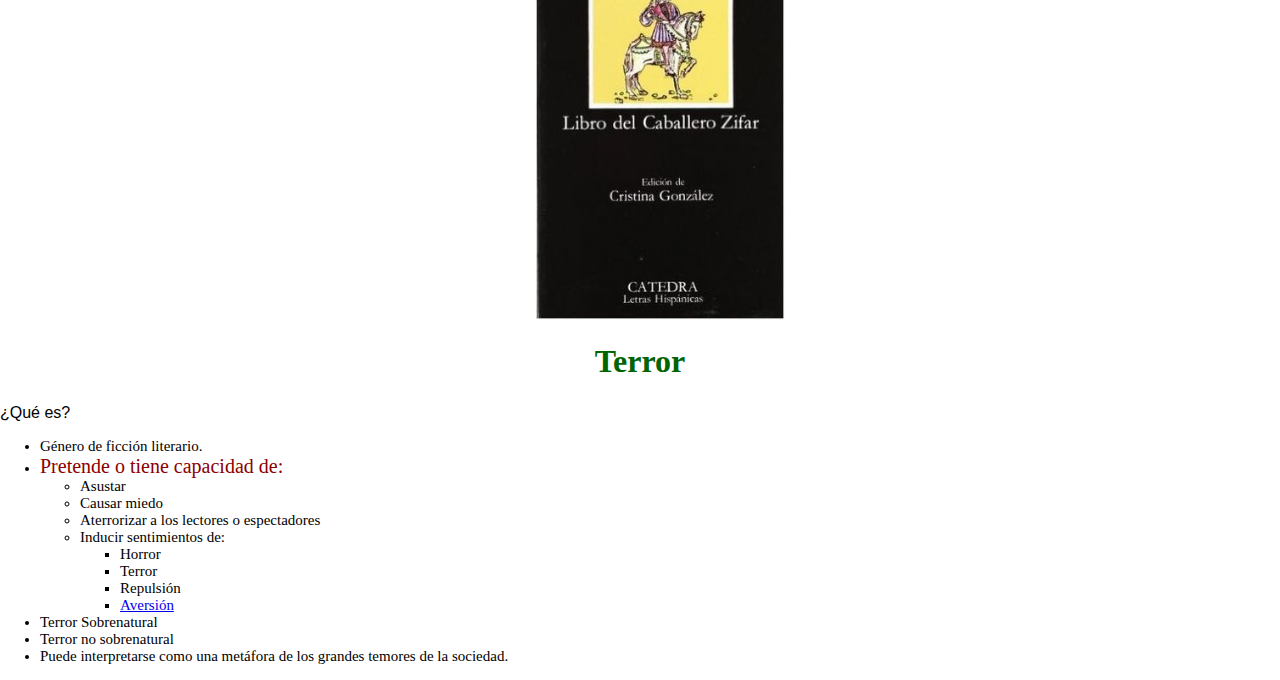
<file: biblioteca.html>
<html>
<head><title>Biblioteca de g&eacute;neros literarios</title>
<meta charset="UTF-8">
    <meta name="viewport" content="width=device-width, incial-scale=1">
    <link href="style.css" rel="stylesheet">    
</head>
    <body>
        <header class="header">
            <div class="container  logo-nav-container">
                <a href="#">BIBLIOTECA</a>
                <span class="menu-icon">Ver men&uacute;</span>
                <nav class="navegation">
                    <ul>
                        <li><a href="index.html">Inicio</a></li>
                         <li><a href="biblioteca.html">Biblioteca de G&eacute;neros literarios</a></li>
                         <li><a href="acerca.html">Acerca de:</a></li>
                    </ul>
                </nav>
            </div>
        </header>
        <main class="main">
        <div class="container">
            </div>
        </main>
    <style>body{
            background-color: white;
            margin: 0;
            }
            h1{
                color: darkgreen;
                text-align: center;
            }
            h2{
                color:darkblue;
                text-align: justify;text-align: center;
            }
                p{
                    font-family: sans-serif;
                    font-size: 15px
                        text-aling: justify;
                }
            h3{
                color: red; text-align: justify; text-align: center;
                font-family: fantasy;
            }
            ul{
                font-family: monospace;
                font-size: 15px;
                text-align: justify;
            }
            li{
                font-family: fantasy;
                text-align: justify;
            }
            p1{
                font-family: cursive;
                color:darkred;
                font-size: 20px
            }
        </style>
       <h1><a href="#">Ciencia-Ficci&oacute;n</a></h1>
        <p>¿Qu&eacute; es?</p>
        <ul>
        <li>Es un género cuyos contenidos se encuentran basados en supuestos logros científicos o técnicos que podrían lograrse en el futuro.</li>
        <li><p1>Diferencia al g&eacute;nero fantastico: </p1></li>
            <ul>
            <li>Este sustento científico hace que la ciencia ficción se diferencie del género fantástico, donde las situaciones y los personajes son fruto de la imaginación.</li>
            </ul>
        </ul>
        <p>Sus caracteristicas dependen de sus tem&aacute;ticas, las cuales pueden ser:</p>
        <ul>
        <li>Viajes al espacio.</li>
        <li>Conquista espacial.</li>
        <li>Consecuencias de una <a href="https://es.wikipedia.org/wiki/Hecatombe">hecatombe.</a></li>
        <li>Apocalipsis nuclear.</li>
        <li>Mutaciones.</li>
        <li>Evoluci&oacute;n de los robots.</li>
        <li>Realidad virtual.</li>
        <li>Civilizaciones alienigenas, disto&iacute;s y utop&iacute;s.</li>
        </ul>
        <center><img src="ciencia%20ficcion.jpg" style="width: 250px; height: auto;"></center>
    <h2>Autores y libros de Ciencia Ficci&oacute;n: </h2>
        <ul>
            <li><p1>La Maquina del tiempo-</p1>Herbert George Wells (1895)</li>
            <center><img src="la%20maquina%20del%20tiempo.jpg" style="width: 250px; height: auto;"></center>
            <ul>
            <li><a href="la_m%C3%A1quina_del_tiempo.pdf">Libro</a></li>
            <li><a href="maquina.ogg">Audiolibro</a></li>
            </ul>
            <li><p1>1984-</p1>George Orwell (1949)</li>
            <center><img src="1984.jpg" style="width: 250px; height: auto;"></center>
            <li><p1>Fahrenheit 451-</p1>Ray Bradbury (1953)</li>
            <center><img src="fharenheit.jpg" style="width: 250px; height: auto;"></center>
            <li><p1>Soy leyenda-</p1>Richard Matheson (1954)</li>
            <center><img src="soy%20leyenda.jpg" style="width: 250px; height: auto;"></center>
            <li><p1>El fin de la ternidad-</p1>Isaac Asimov</li>
            <center><img src="el%20fin%20de%20la%20eternidad.jpg" style="width: 250px; height: auto;"></center>
            <li><p1>Las estrellas, mi destino-</p1>Alfred Bester (1956)</li>
            <center><img src="las%20estrellas.jpg" style="width: 250px; height: auto;"></center>
            <li><p1>Solaris-</p1>Stanislaw Lem (1961)</li>
            <center><img src="solaris.jpg" style="width: 250px; height: auto;"></center>
            <li><p1>Dune-</p1>Frank Herbert (1965)</li>
            <center><img src="Dune.jpg" style="width: 250px; height: auto;"></center>
            <li><p1>Ubik-</p1>Philip K. Dick (1969)</li>
            <center><img src="ubik.jpg" style="width: 250px; height: auto;"></center>
        </ul>
        <h1>Romance</h1>
        <p>¿Qu&eacute; es?</p>
        <ul>
        <li>Relato extenso de ficci&oacute;n</li>
        <li>Normalmente escrito en prosa.</li>
        <li><p1>Diferencia de la novela moderna: </p1></li>
            <ul>
            <li>Presenta un mundo imaginario en el que los personajes, as&iacute; como sus situaciones pertenecen a la esfera de lo maravilloso y lo <a href="https://dle.rae.es/ins%C3%B3lito">ins&oacute;lito.</a></li>
            </ul>
        </ul>
         <h2>Autores y libros de Romance: </h2>
        <ul>
                <li><p1>Don Quijote de la mancha-</p1> Miguel de Cervantes (1605)</li>
                <center><img src="quijote.jpg" style="width: 250px; height: auto;"></center>
                <li><p1>Cancionero general-</p1>Hernando del Castillo (1511)</li>
                <center><img src="cancionero.jpg" style="width: 250px; height: auto;"></center>
                <li><p1>Cantar-</p1>Mio Cid (1968)</li>
                <center><img src="cantar.jpg" style="width: 250px; height: auto;"></center>
                <li><p1>El cantar de los nibelungos</p1>(1814)</li>
                <center><img src="nivelungos.jpg" style="width: 250px; height: auto;"></center>
                <li><p1>Roman de la Rose-</p1>Guillaume de Lorris (1735)</li>
                <center><img src="roman.jpg" style="width: 250px; height: auto;"></center>
                <li><p1>Poema de Troya-</p1>Benoit de Sainte-Maure (1987)</li>
                <center><img src="troya.jpg" style="width: 250px; height: auto;"></center>
                <li><p1>Libro del Caballero Zifar-</p1>Ferrand Martinez (1983)</li>
                <center><img src="zifar.jpg" style="width: 250px; height: auto;"></center>
        </ul>
        <h1>Terror</h1>
        <p>¿Qu&eacute; es?</p>
        <ul>
        <li>G&eacute;nero de ficci&oacute;n literario.</li>
            <li><p1>Pretende o tiene capacidad de: </p1>
            <ul>
                <li>Asustar</li>
                <li>Causar miedo</li>
                <li>Aterrorizar a los lectores o espectadores</li>
                <li>Inducir sentimientos de: <ul>
                    <li>Horror</li>
                    <li>Terror</li>
                    <li>Repulsi&oacute;n</li>
                    <li><a href="https://dle.rae.es/aversi%C3%B3n">Aversi&oacute;n</a></li>
                    </ul></li>
                </ul></li>
                <li>Terror Sobrenatural</li>
                <li>Terror no sobrenatural</li>
            <li>Puede interpretarse como una met&aacute;fora de los grandes temores de la sociedad.</li>
        </ul>
        
        <script src="https://code.jquery.com/jquery-3.5.1.min.js"></script>
    <script src="scripts.js"></script>
    </body>
</html>
</file>
<file: style.css>
container{
    width: 85%;
    max-width: 850px;
    margin: 0 auto;
}

h1{
    line-height: 1.3em;
}
header{
    background-color: brown;
    padding: 1rem 0;
position: fixed;
    left: 0;
    top: 0;
    right: 0;
}
header a{
    color: black;
    text-decoration: none;
}
.logo-nav-container{
    display: flex;
    justify-content: space-between;
    align-items: center;
    flex-wrap: wrap;
}
.logo{
    letter-spacing: 15px;
    font-size: 1.5em
}
.menu-icon{
    display: none;
}
.navegation ul{
    margin: 0;
    padding: 0;
    list-style: none;
}
.navegation ul li{
    display: inline-block;
}
.navegation ul li a{
    display: block;
    padding: 0.5 rem 1 rem;
    transition: all 0.45 s linear;
    border-radius: 5px;
}
.navegation ul li a:hover{
    background: #ccc
}
.main{
    padding: 3rem;
}
.footer{
    background: #f2f2f2;
    padding: 4rem 0;
    text-align: center;
    margin-top: 4rem;
}

@media only screen and (max-width:767){
    .menu-icon{
        display: block;
        cursor:pointer;
        padding: 0.5rem, 1rem;
    }
    .navegation{
        width: 100%;
        margin-top: 1rem;
    }
    .navegation ul{
        display: none;
    }
    .navegation ul.show{
        display: block;
    }
.navegation ul li{
    display: block;
}
.navegation ul li a{
    display: block;
    padding: 0.5 rem 0;
    transition: all 0.45 s linear;
    border-radius: 5px;
}
.navegation ul li a:hover{
    background: #ccc
}
}
</file>
